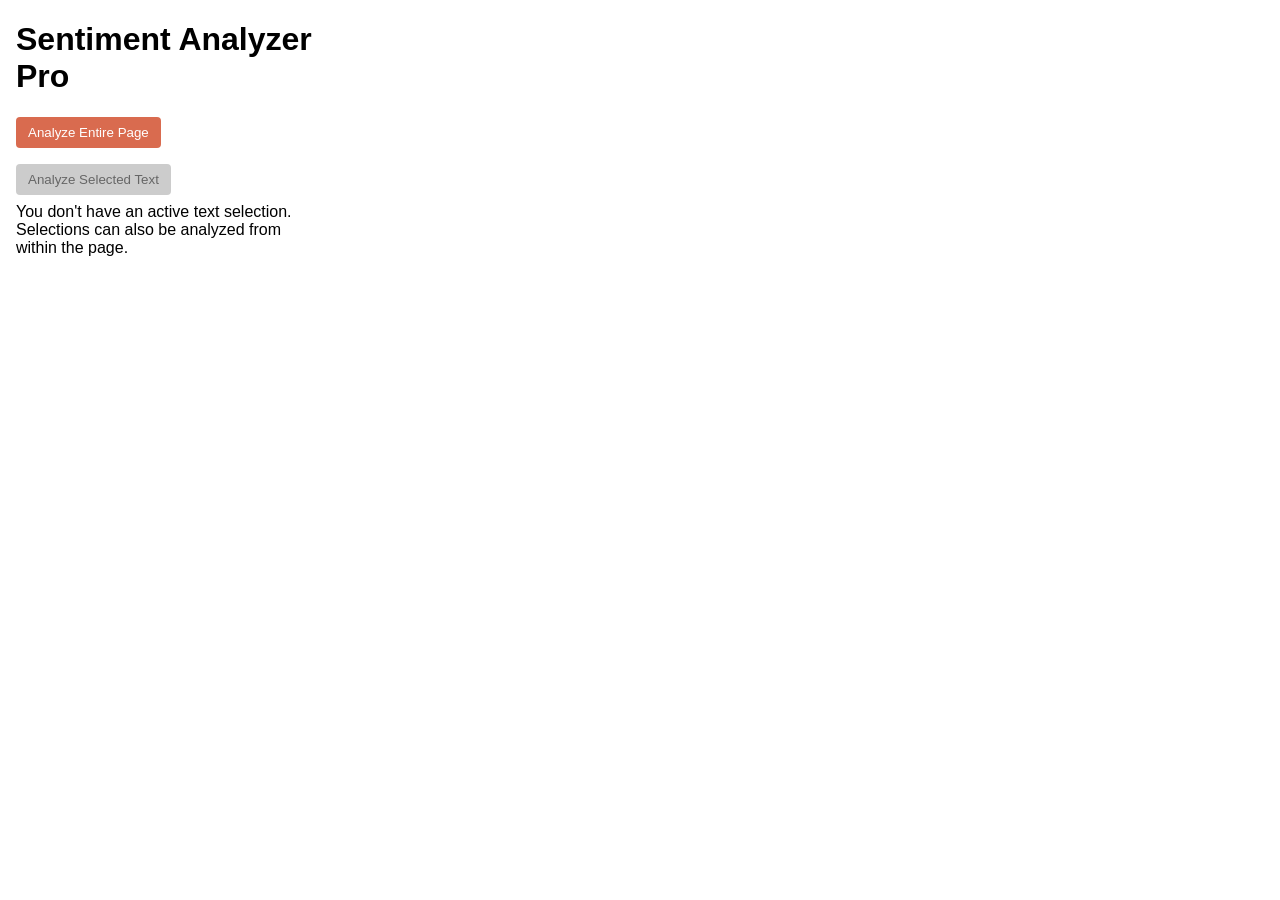
<file: extension/popup.html>
<!DOCTYPE html>
<html lang="en">
<head>
  <meta charset="UTF-8" />
  <title>Text Analyzer</title>
  <style>
    body {
      font-family: sans-serif;
      margin: 1rem;
      width: 300px;
    }
    button, #results-target {
      display: inline-block;
      margin-bottom: 1rem;
      padding: 8px 12px;
      background: #d96b4f;
      color: white;
      border: none;
      border-radius: 4px;
      cursor: pointer;
      text-decoration: none;
    }
    button:hover, #results-target:hover {
      background-color: #eb8b73;
    }
    button:disabled {
      background: #ccc;
      color: #666;
      cursor: not-allowed;
    }
    #results-source {
      max-width: 100%;
      white-space: nowrap;
      overflow: hidden;
      text-overflow: ellipsis;
    }
  </style>
</head>
<body>
  <h1>Sentiment Analyzer Pro</h1>
  <button id="analyze-full">Analyze Entire Page</button>
  <button id="analyze-selected" style="margin-bottom: 0.5rem;" disabled>Analyze Selected Text</button>
  <div id="analyze-selected-text">You don't have an active text selection. Selections can also be analyzed from within the page.</div>

  <div id="results" hidden>
    <div id="results-header">
      <h2 style="margin-top: 1.5rem; margin-bottom: 0.5rem;">Analysis Results</h2>
      <p id="results-source">Source: <a href="https://en.wikipedia.org/wiki/Arctic_Ocean" target="_blank">https://en.wikipedia.org/wiki/Arctic_Ocean</a></p>
      <!-- Sentiment bar -->
      <div id="sentiment-bar" style="display: flex; height: 20px; margin-top: 1rem; border-radius: 4px; overflow: hidden;">
        <div id="sentiment-pos" style="background-color: #8bc34a; width: 0%;"></div>
        <div id="sentiment-neu" style="background-color: #ffeb3b; width: 0%;"></div>
        <div id="sentiment-neg" style="background-color: #f44336; width: 0%;"></div>
      </div>
      <p id="sentiment-percentages" style="text-align: center; margin-top: 0.5rem; font-size: 0.9rem; color: #666;"></p>
      <a id="results-target" href="" target="_blank">View Details 🗗</a>
    </div>
  </div>

  <div id="loading-indicator" style="margin: 1rem 0;" hidden>
    <div style="border: 4px solid #ccc; border-top: 4px solid #d96b4f; border-radius: 50%; width: 30px; height: 30px; animation: spin 1s linear infinite; margin: 0 auto;"></div>
    <p style="color: #666; margin-top: 0.5rem; text-align: center">&nbsp;&nbsp;&nbsp;Analyzing text...</p>
  </div>

  <style>
    @keyframes spin {
      0% {
        transform: rotate(0deg);
      }
      100% {
        transform: rotate(360deg);
      }
    }
  </style>

  <script src="popup.js"></script>
</body>
</html>
</file>
